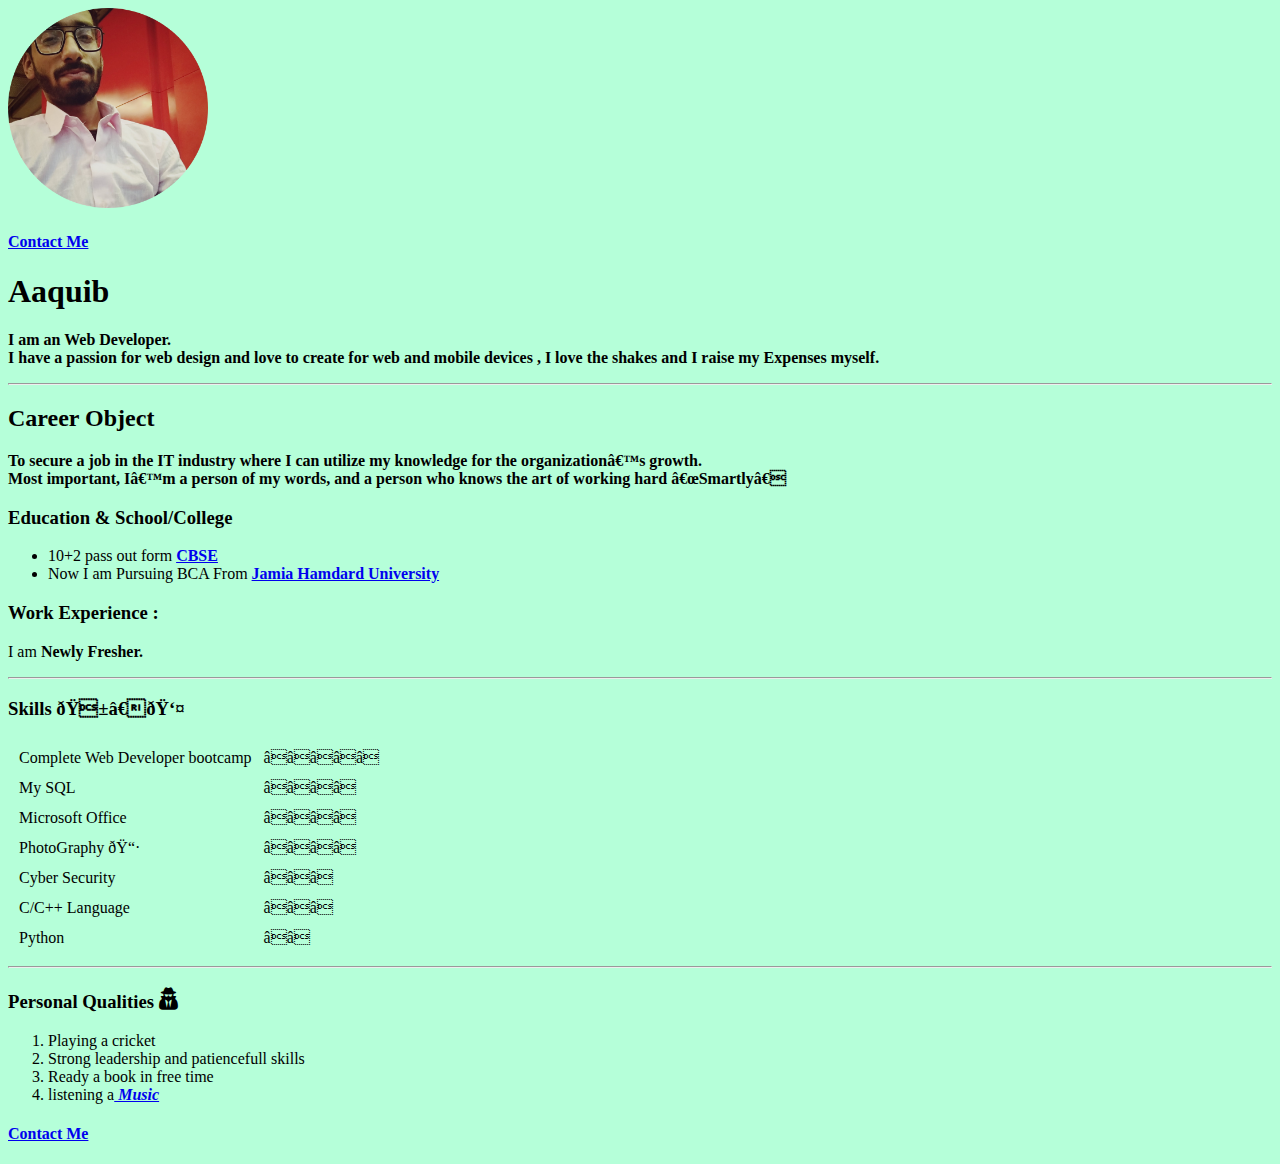
<file: index.html>
<!DOCTYPE html>
<html>
    <head>
        <meta charset=" utf -8">
        <title>	
            &#9818; Aaquib's Learner Personal site </title>
            <link rel="stylesheet" href="https://cdnjs.cloudflare.com/ajax/libs/font-awesome/4.7.0/css/font-awesome.min.css">
            <link rel="icon" href="images/Aaquib crop image circle.jpg" type="image/jpeg">
        <style>
         body{
            background-color: #B5FFD9;
         }
         
         .clr :hover{
             background-color: gold;
         }

        </style>    
            
    </head> 
    <body>
        <img class="clr" src="images/Aaquib crop image circle.jpg" alt="Aaquib" width="200" height="200"  >
        <h4><p><a href="Contact-me.html"><strong>Contact Me</strong></a></p></h4>
      <h1>Aaquib</h1>
        <p>
            <b>I am an Web Developer. <br>I have a passion for web design and love to create for web and mobile devices , I love the shakes and I raise my Expenses myself.</b>
        </p>
    <hr></hr>
      <h2>Career Object </h2>
        <p>
            <b>To secure a job in the IT industry where I can utilize my knowledge for the organization’s growth.</b><br>
            <b>Most important, I’m a person of my words, and a person who knows the art of working hard 
                “Smartly”</b>
        </p>
    <h3> Education & School/College</h3>
        <ul>
            <li> 10+2 pass out form <strong><a href=" https://www.cbse.gov.in/cbsenew/cbse.html"> CBSE</a></strong></li>
            <li> Now I am Pursuing BCA From <strong><a href="http://jamiahamdard.edu/">Jamia Hamdard University</a></strong> </li>
        </ul>
        <h3>Work Experience :</h3>
       <p>I am  <strong>Newly Fresher.</strong> </p>
        <hr>
        <!--*************************///////// Here my skills////////********************************************-->
     <h3>Skills 🐱‍👤 </h3>
     <table cellspacing="10">
         <tr>
             <td>Complete Web Developer bootcamp</td>
             <td>⭐⭐⭐⭐⭐</td>
         </tr>
         <tr>
             <td>My SQL</td>
             <td>⭐⭐⭐⭐</td>
            </tr>
            <tr>
                <td>Microsoft Office</td>
                <td>⭐⭐⭐⭐</td>
            </tr>
            <tr>
                <td>PhotoGraphy 📷</td>
                <td>⭐⭐⭐⭐</td>
            </tr>
            <tr>
                <td>Cyber Security</td>
                <td>⭐⭐⭐</td>
            </tr>
            
            <tr>
               <td>C/C++ Language</td>
               <td>⭐⭐⭐ </td>
           </tr>
           <tr>
               <td>Python <i class="fab fa-python"></i> </td>
               <td>⭐⭐</td>
           </tr>
        </table cellspacing="10">
     <hr>

     <!--*************************///////// Here My Personal Qualities////////********************************************-->
     
    <h3> Personal Qualities <i style="font-size:24px" class="fa">&#xf21b;</i> </h3>
        <ol>
        <li>Playing a cricket </li>
        <li>Strong leadership and patiencefull skills</li>
        <li>Ready a book in free time </li>
        <li>listening a<em><strong><a href="https://gaana.com/playlist/gaana-dj-punjabi-top-50-1"> Music</a></strong></em></li>
       </ol>
    <h4><p><a href="Contact-me.html"><strong>Contact Me</strong></a></p></h4>

    </body>
</html>
</file>
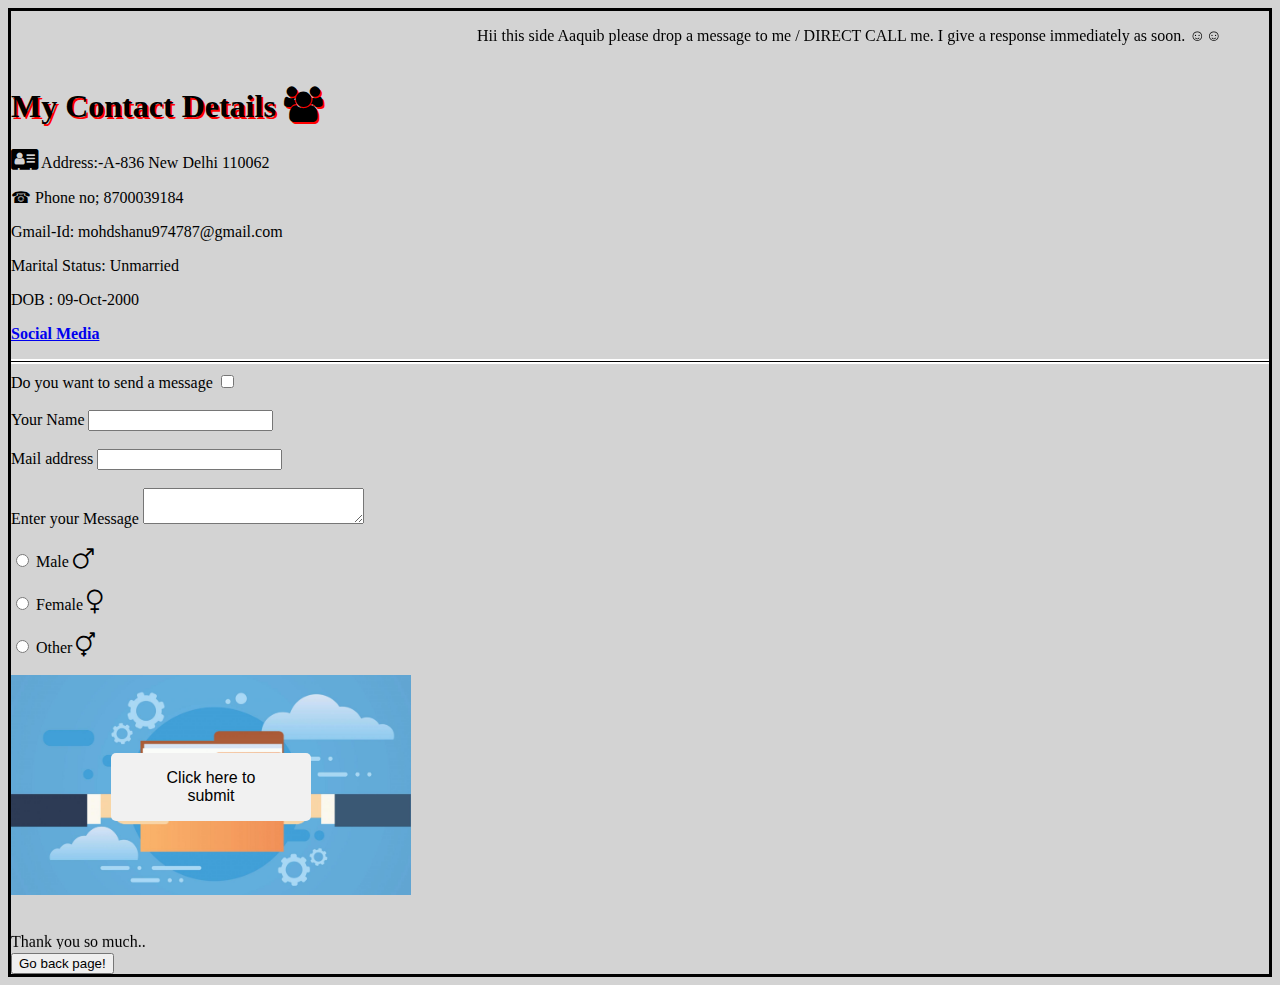
<file: Contact-me.html>
<!DOCTYPE html>
<html>
    <head>
        <meta charset="utf-8">
        <title>Contact Me</title>
        <link rel="stylesheet" href="css/css/style.css">
        <link rel="stylesheet" href="https://cdnjs.cloudflare.com/ajax/libs/font-awesome/4.7.0/css/font-awesome.min.css">
        <link rel="stylesheet" href="https://cdnjs.cloudflare.com/ajax/libs/font-awesome/4.7.0/css/font-awesome.min.css">
        <link rel="stylesheet" href="https://cdnjs.cloudflare.com/ajax/libs/font-awesome/4.7.0/css/font-awesome.min.css">
        <link rel="stylesheet" href="https://cdnjs.cloudflare.com/ajax/libs/font-awesome/4.7.0/css/font-awesome.min.css">
        <link rel="stylesheet" href="https://cdnjs.cloudflare.com/ajax/libs/font-awesome/4.7.0/css/font-awesome.min.css">
        <link rel="icon" href="images/Aaquib crop image circle.jpg" type="image/jpeg">
        <style>
            .container {
              position: relative;
              width: 100%; 
              max-width: 400px;
            }
            
            .container img {
              width: 100%;
              height: auto;
            }
            
            .container .btn {
              position: absolute;
              top: 50%;
              left: 50%;
              transform: translate(-50%, -50%);
              -ms-transform: translate(-50%, -50%);
              background-color: #f1f1f1;
              color: black;
              font-size: 16px;
              padding: 16px 30px;
              border: none;
              cursor: pointer;
              border-radius: 5px;
              text-align: center;
            }
            
            .container .btn:hover {
              background-color: red;
              color: white;
            }
            </style>
            
    </head>
    <body>
        <marquee behavior="alternate" direction="left">
            <p>
                Hii this side Aaquib please drop a message to me / DIRECT CALL me. I give a response immediately as soon. ☺☺
            </p>
        </marquee>
        <h1>My Contact Details <i class="fa fa-group" style="font-size:36px"></i></h1>
        <p><i style="font-size:24px" class="fa">&#xf2bb;</i>
          Address:-A-836 New Delhi 110062</p>
        <p>&#9742 Phone no; 8700039184 </p>
        <p>Gmail-Id: mohdshanu974787@gmail.com</p>
        <p>Marital Status: Unmarried        </p>
        <p>DOB : 09-Oct-2000</p>
        
        <p><strong><a href="Social Media.html"> Social Media</a></strong></p>
        <hr></hr>
            <from  action="Gmailto:mohdshanu974787@gmail.com" method="post" enctype="text/plain">
            <label for="Do you want to send a message">Do you want to send a message </label>
            <input type="checkbox" name="" value="" id="Do you want to send a message"><br><br>
            <label for="Your Name:">Your Name</label>
            <input type="text" name="name"value="" id="Your Name:"><br><br>
            <label for="Mail:"> Mail address</label>
            <input type="Mail" name=" Mail"value="" id="Mail:"><br><br>
            <label for="Enter your Message:">Enter your Message</label>
            <textarea name="name" row="10" cols="25" id="Enter your Message:"></textarea><br><br>
            <input type="radio" id="male" name="gender" value="male">
               <label for="male">Male <i style="font-size:24px" class="fa">&#xf222;</i></label><br><br>
               <input type="radio" id="female" name="gender" value="female">
               <label for="female">Female <i style="font-size:24px" class="fa">&#xf221;</i></label><br><br>
               <input type="radio" id="other" name="gender" value="other">
               <label for="other">Other <i style="font-size:24px" class="fa">&#xf224;</i></label><br><br>
                <div class="container">
                    <img src="images/Submit.jpg" alt="Snow" style="width:100%">
                    <button class="btn">Click here to submit</button>
                  </div>
                  <marquee behavior="alternate" direction="down">
                    <p>
                        Thank you so much..
                    </p>
                </marquee>
                  
            </from>
            <form>
              <input type="button" value="Go back page!" onclick="history.back()">
             </form>
            
</body>
</html>
</file>
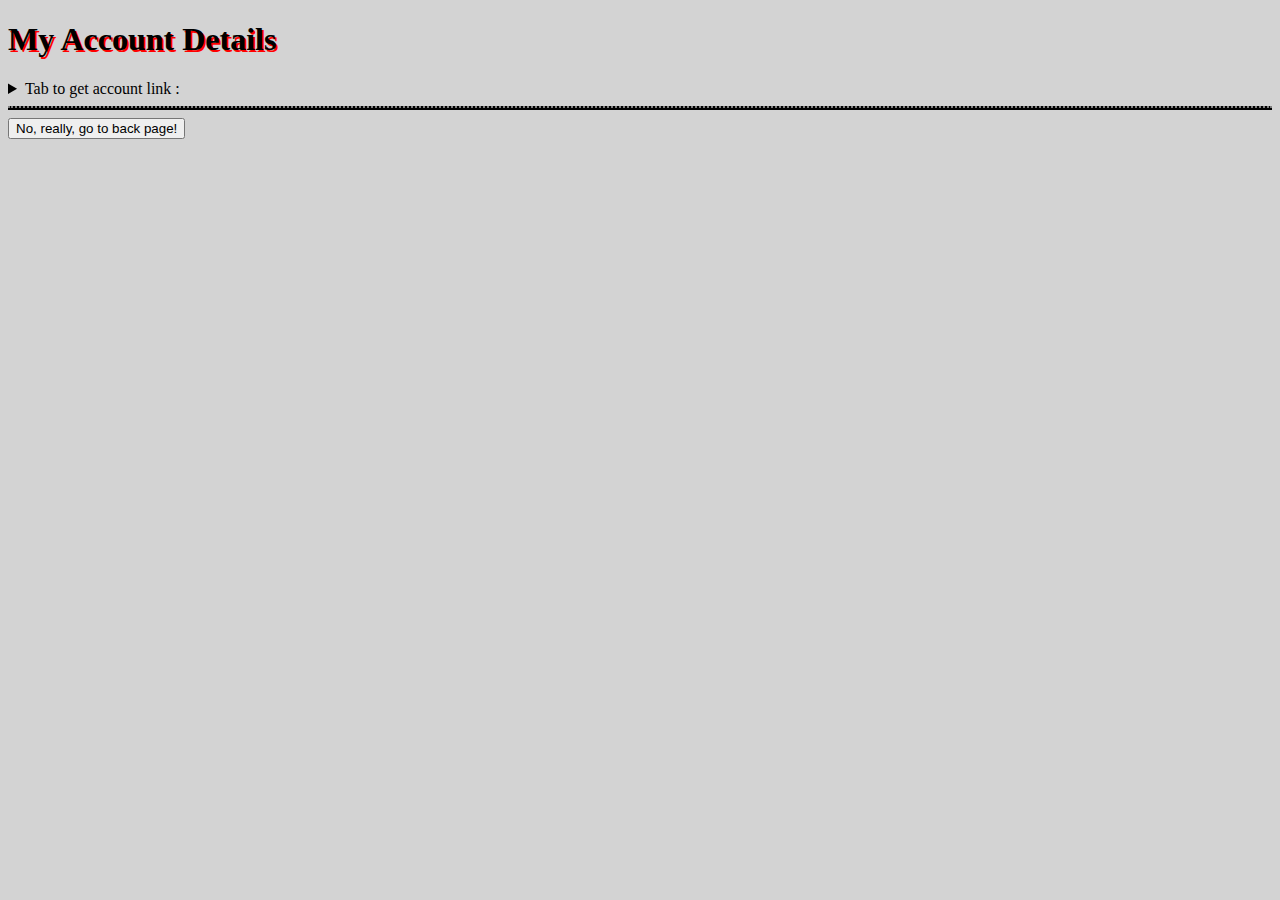
<file: Social Media.html>
<!DOCTYPE html>
<html>
    <head>
        <meta charset="utf-8">
        <title>My Account</title>
        <link rel="stylesheet" href="css/css/2style.css">
        <meta name="viewport" content="width=device-width, initial-scale=1">
        <link rel="stylesheet" href="https://cdnjs.cloudflare.com/ajax/libs/font-awesome/4.7.0/css/font-awesome.min.css">
        <link rel="stylesheet" href="https://cdnjs.cloudflare.com/ajax/libs/font-awesome/4.7.0/css/font-awesome.min.css">
        <link rel="icon" href="images/Aaquib crop image circle.jpg" type="image/jpeg">
    </head>
    <body>
        <h1>My Account Details</h1>
        <details>
            <summary>Tab to get account link : </summary>
            <ul>
            <i style="font-size:24px" class="fa">&#xf082;</i>
            My <em><strong><a href="https://www.facebook.com/md.shanu.142/">facebook Account </a></strong></em></p><br>
            <i style="font-size:24px" class="fa">&#xf16d;</i>
                My <em><strong><a href="https://www.instagram.com/shanu_idrisi3857/">Instagram Account </a></strong></em></p><br>
    
                <p><b>Email-Id:</b> mohdshanu974787@gmail.com</p><br>
           </ul></details>
       
        <hr>
        <form>
            <input type="button" value="No, really, go to back page!" onclick="history.go(-1)">
           </form>
        
    </body>
</html>
</file>
<file: css/css/style.css>
body{
    background-color:lightgray;
    border-style: solid;
}
h1
{
    text-shadow: 2px 2px red;
}
h2
{
    color:black;
}
h3
{
    color: blue;
}
h4
{
    text-shadow: 2px 2px 5px red;
}

image :hover{
    background-color: gold;
}

hr
{
    background-color:black;
    border-style: none;
    border-color: white;
    border-width: 5px;
    border-top-style: double;
    width: 100%;
}   


.button {
    background-color: #4CAF50;
    border: none;
    color: white;
    padding: 15px 32px;
    text-align: center;
    text-decoration: none;
    display: inline-block;
    font-size: 16px;
    margin: 4px 2px;
    cursor: pointer;
  }

  <button>Default Button</button>
<a href="#" class="button">Link Button</a>
<button class="button">Button</button>
<input type="button" class="button" value="Input Button">
</file>
<file: css/css/2style.css>
body{
    background-color:lightgray;

}

h1
{
    text-shadow: 2px 2px red;
}
h2
{
    color:black;
}
h3
{
    color: blue;
}
h4
{
    text-shadow: 2px 2px 5px red;
}
hr
{
    background-color:black;
    border-style: none;
    border-top-style: dotted;
    border-width: 2px;
    height: 2px;
}
</file>
